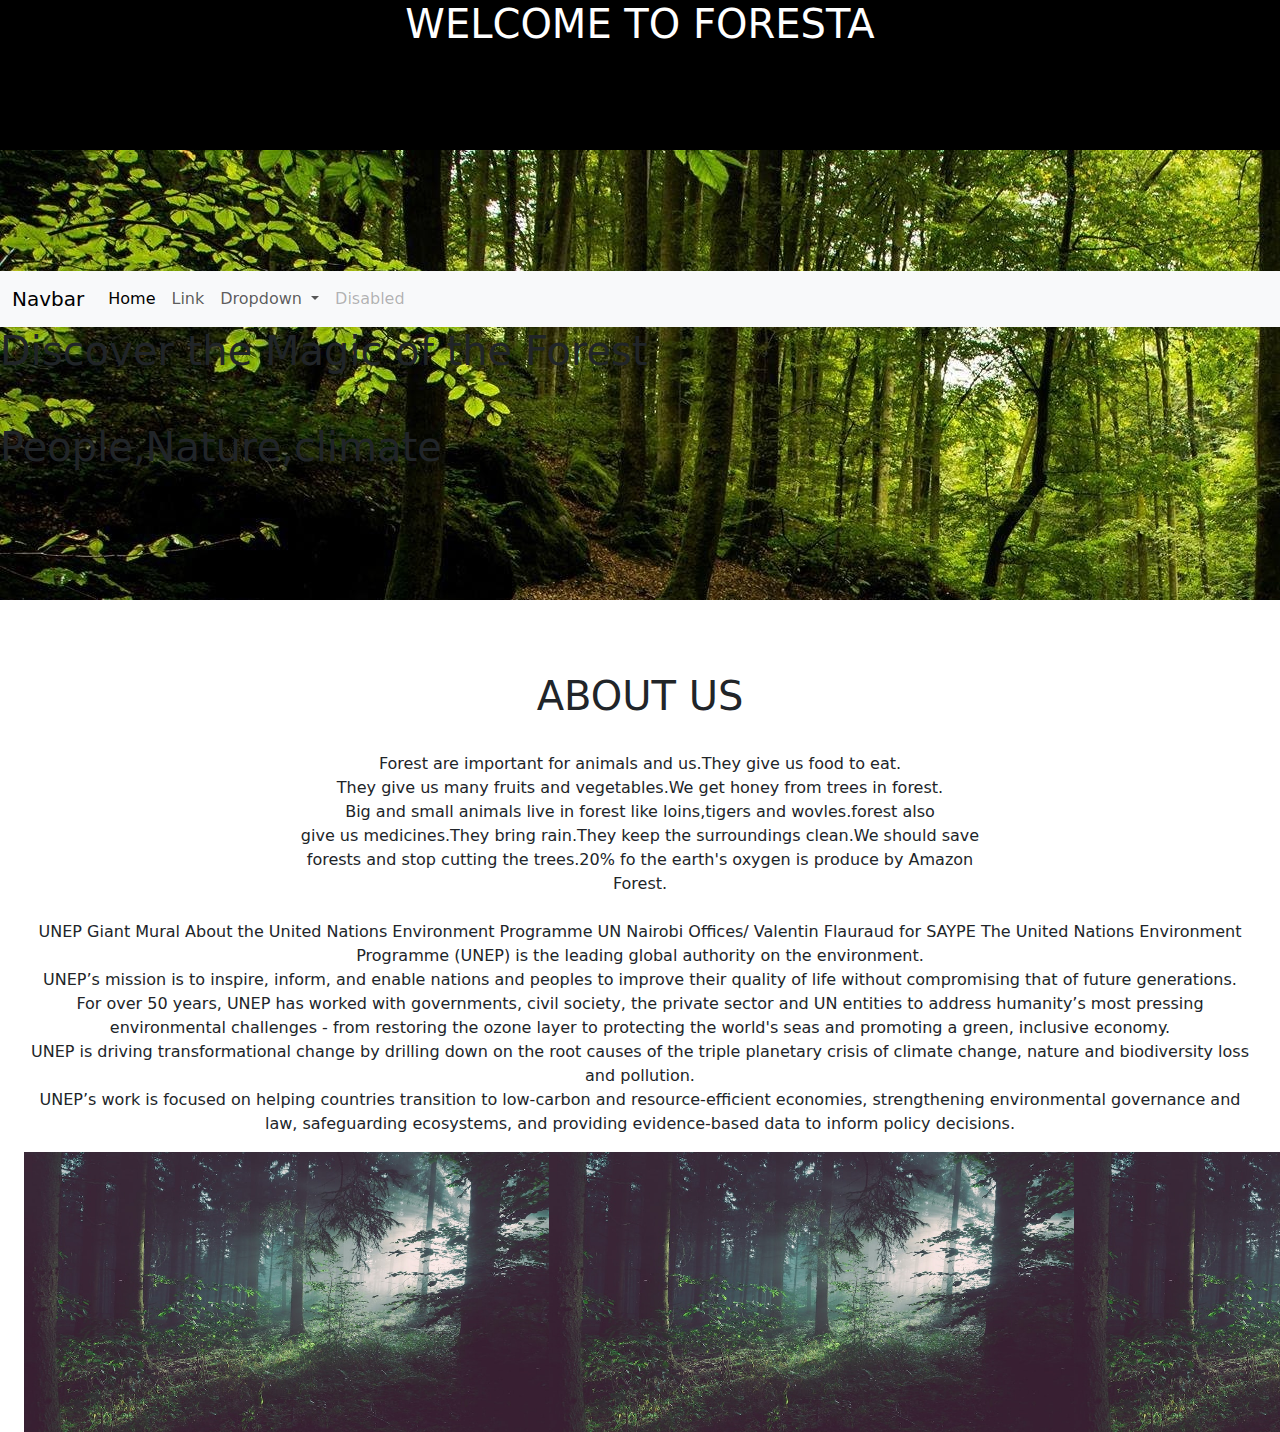
<file: aboutus.html>
<!DOCTYPE html>
<html lang="en">
<head>
    <meta charset="UTF-8">
    <meta http-equiv="X-UA-Compatible" content="IE=edge">
    <meta name="viewport" content="width=device-width, initial-scale=1.0">
    <link rel="stylesheet" href="css/bootstrap.min.css">
    <link rel="stylesheet" href="style.css">
    <title>Document</title>
</head>
<body>
                                   <!-- NAVBAR START -->
<header>

<div class="header-strip">
<h1>WELCOME TO FORESTA</h1>
</div>
        
<div class="main">
        
<nav class="navbar navbar-expand-lg bg-body-tertiary">
<div class="container-fluid">
<a class="navbar-brand" href="#">Navbar</a>
<button class="navbar-toggler" type="button" data-bs-toggle="collapse" data-bs-target="#navbarSupportedContent" aria-controls="navbarSupportedContent" aria-expanded="false" aria-label="Toggle navigation">
<span class="navbar-toggler-icon"></span>
</button>
<div class="collapse navbar-collapse" id="navbarSupportedContent">
<ul class="navbar-nav me-auto mb-2 mb-lg-0">
<li class="nav-item">
<a class="nav-link active" aria-current="page" href="#">Home</a>
</li>
<li class="nav-item">
<a class="nav-link" href="#">Link</a>
</li>
<li class="nav-item dropdown">
<a class="nav-link dropdown-toggle" href="#" role="button" data-bs-toggle="dropdown" aria-expanded="false">
Dropdown
</a>
<ul class="dropdown-menu">
<li><a class="dropdown-item" href="#">Action</a></li>
<li><a class="dropdown-item" href="#">Another action</a></li>
<li><hr class="dropdown-divider"></li>
<li><a class="dropdown-item" href="#">Something else here</a></li>
</ul>
</li>
<li class="nav-item">
<a class="nav-link disabled">Disabled</a>
</li>
</ul>
                      
</div>
</div>
</nav>
            
<div class="header-banner">
<h1>Discover the Magic of the Forest <br><br>
People,Nature,climate</h1>
</div>
</div>
            
</header>

<br><br>

<!-- <div class="gallery">

<div class="row">
            
<div class="col-md-3">
            
<img src="images/p3.jpg" width="350" height="350" alt="">
</div> -->
<!--             
<div class="col-md-3">
            
<img src="images/p3.jpg" width="350" height="350" alt="">
</div>
<div class="col-md-3">

<img src="images/p3.jpg" width="350" height="350" alt="">
</div>
            
<div class="col-md-3">
            
<img src="images/p3.jpg" width="350" height="350" alt="">
</div>
</div>
</div> -->
            
                           <!-- NAVBAR END -->

                          <!-- ABOUT PAGE START -->
    <div class="container-fluid text-center ">


        <div class="container-fluid">
    
    <BR>
        <div class="abut">
    <h1>ABOUT US</h1>
    </div>
    <BR>
    
    <P>
    Forest are important for animals and us.They give us food to eat.<br>
    They give us many fruits and vegetables.We get honey from trees in forest.<br>
    Big and small animals live in forest like loins,tigers and wovles.forest also <br>
    give us medicines.They bring rain.They keep the surroundings clean.We should save <br>
     forests and stop cutting the trees.20% fo the earth's oxygen is produce by Amazon <br>
     Forest.
     <br><br>
UNEP Giant Mural
About the United Nations Environment Programme
UN Nairobi Offices/ Valentin Flauraud for SAYPE
The United Nations Environment Programme (UNEP) is the leading global authority on the environment. <br>
UNEP’s mission is to inspire, inform, and enable nations and peoples to improve their quality of life without compromising that of future generations. <br>
For over 50 years, UNEP has worked with governments, civil society, the private sector and UN entities to address humanity’s most pressing environmental challenges - from restoring the ozone layer to protecting the world's seas and promoting a green, inclusive economy. <br>
UNEP is driving transformational change by drilling down on the root causes of the triple planetary crisis of climate change, nature and biodiversity loss and pollution. <br>
UNEP’s work is focused on helping countries transition to low-carbon and resource-efficient economies, strengthening environmental governance and law, safeguarding ecosystems, and providing evidence-based data to inform policy decisions.


    </P>
                <div class="d-flex">
            <div class="mainlogo">
            <img src="images/about1.jpg" alt="" width="525px" height="280px">
            </div>

            <div class="mainlogo">
            <img src="images/about1.jpg" alt="" width="525px" height="280px">
            </div>

            <div class="mainlogo">
            <img src="images/about1.jpg" alt="" width="525px" height="280px">
            </div>

        </div>

        </div>

    </div>
                             <!-- ABOUT PAGE END -->

<script src="js/bootstrap.bundle.js"></script> 
</body>
</html>
</file>
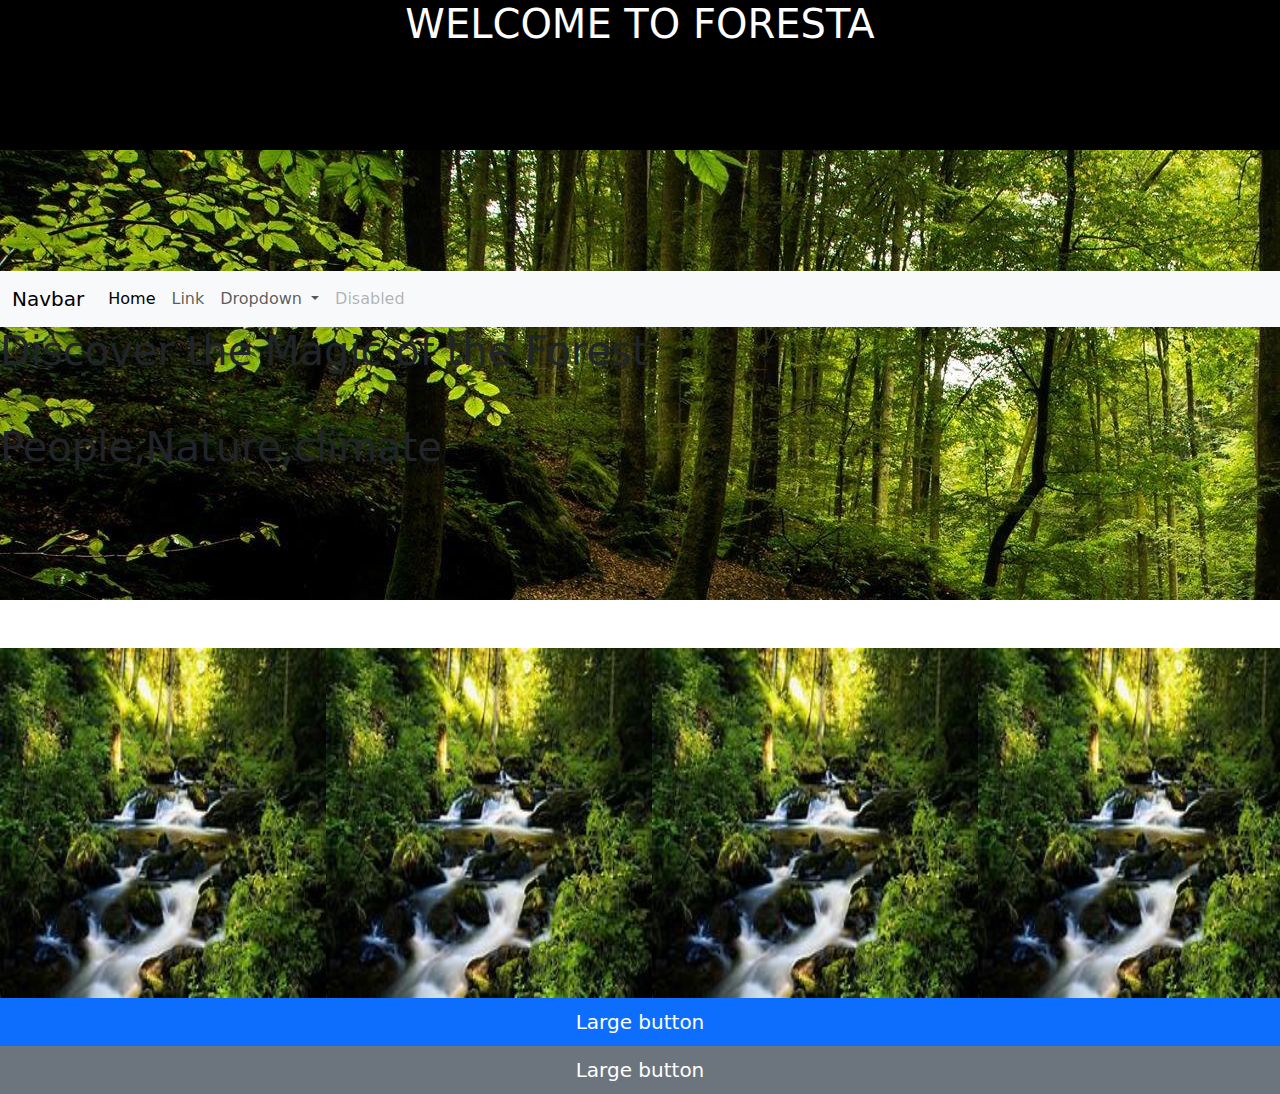
<file: index2html.html>
<!DOCTYPE html>
<html lang="en">
<head>
    <meta charset="UTF-8">
    <meta name="viewport" content="width=device-width, initial-scale=1.0">
    <link rel="stylesheet" href="css/bootstrap.min.css">
    <link rel="stylesheet" href="style.css">
    <title>Document</title>
</head>
<body>
    

<header>

<div class="header-strip">
<h1>WELCOME TO FORESTA</h1>
</div>

<div class="main">

    <nav class="navbar navbar-expand-lg bg-body-tertiary">
        <div class="container-fluid">
          <a class="navbar-brand" href="#">Navbar</a>
          <button class="navbar-toggler" type="button" data-bs-toggle="collapse" data-bs-target="#navbarSupportedContent" aria-controls="navbarSupportedContent" aria-expanded="false" aria-label="Toggle navigation">
            <span class="navbar-toggler-icon"></span>
          </button>
          <div class="collapse navbar-collapse" id="navbarSupportedContent">
            <ul class="navbar-nav me-auto mb-2 mb-lg-0">
              <li class="nav-item">
                <a class="nav-link active" aria-current="page" href="#">Home</a>
              </li>
              <li class="nav-item">
                <a class="nav-link" href="#">Link</a>
              </li>
              <li class="nav-item dropdown">
                <a class="nav-link dropdown-toggle" href="#" role="button" data-bs-toggle="dropdown" aria-expanded="false">
                  Dropdown
                </a>
                <ul class="dropdown-menu">
                  <li><a class="dropdown-item" href="#">Action</a></li>
                  <li><a class="dropdown-item" href="#">Another action</a></li>
                  <li><hr class="dropdown-divider"></li>
                  <li><a class="dropdown-item" href="#">Something else here</a></li>
                </ul>
              </li>
              <li class="nav-item">
                <a class="nav-link disabled">Disabled</a>
              </li>
            </ul>
          
          </div>
        </div>
      </nav>

<div class="header-banner">
<h1>Discover the Magic of the Forest <br><br>
    People,Nature,climate</h1>
</div>
</div>

</header>
<br><br>
<div class="gallery">

    <div class="row">

        <div class="col-md-3">

            <img src="images/p3.jpg" width="350" height="350" alt="">
        </div>

        <div class="col-md-3">

            <img src="images/p3.jpg" width="350" height="350" alt="">
        </div>

        <div class="col-md-3">

            <img src="images/p3.jpg" width="350" height="350" alt="">
        </div>

        <div class="col-md-3">

            <img src="images/p3.jpg" width="350" height="350" alt="">
        </div>

        <button type="button" class="btn btn-primary btn-lg">Large button</button>
<button type="button" class="btn btn-secondary btn-lg">Large button</button>
    </div>
</div>




<script src="js/bootstrap.bundle.js"></script>
</body>
</html>
</file>
<file: style.css>
.header-strip{

    width: 100%;
    height: 150px;
    background-color: black;
    color: white;
    text-align: center;
}

.main{

    height: 450px;
    width: 100%;
    background: url(images/p5.jpg);
    display: flex;
    flex-direction: column;
    justify-content: center;
 
    
}
</file>
